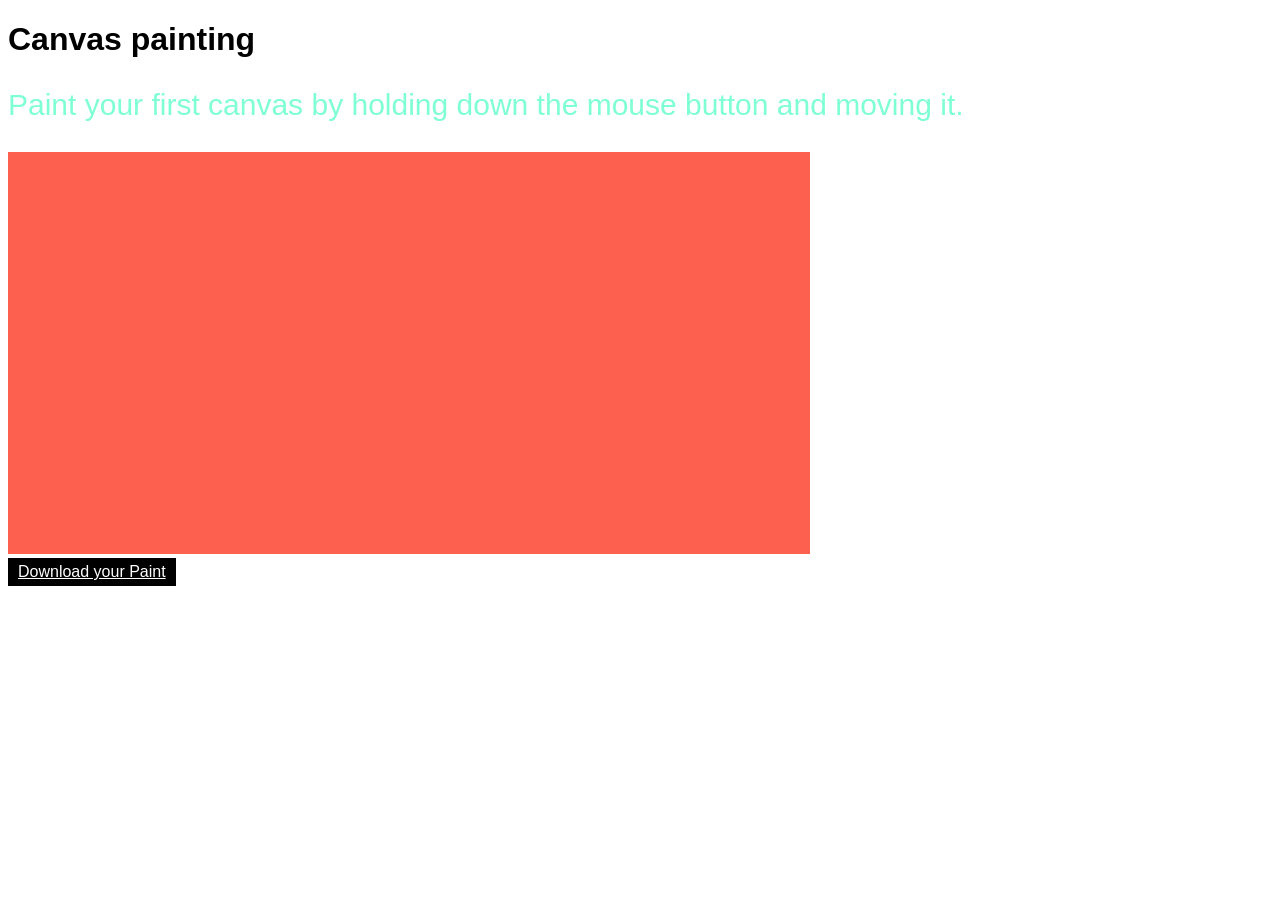
<file: index.html>
<!DOCTYPE html>
<html lang="en">
<head>
    <meta charset="UTF-8">
    <meta http-equiv="X-UA-Compatible" content="IE=edge">
    <meta name="viewport" content="width=device-width, initial-scale=1.0">
    <title>Canvas</title>
    <link rel="stylesheet" href="./style.css">
</head>
<body>
    <!-- Header section -->
    <header>
         <h1>Canvas painting</h1>

    <p>
        Paint your first canvas by holding down the mouse button and moving it.
       
    </p>

    </header>

    <!-- main section -->
     <main>
        <!-- canvas -->

        <section>
            <canvas width="800" height="400"></canvas> 
        </section>
        <!-- Canvas Download Section -->
        <section>
            <a href="" download="my_painting.png">Download your Paint</a>
   <script src="./canvas.js"></script>
        </section>
       

     </main>

      
      


       
</body>
</html>
</file>
<file: style.css>
html {
    font-family: sans-serif;
  }
  canvas {
    background: rgb(253, 96, 79);
    border: 1px solid rgb(253, 96, 79);
  }
  a {
    display: inline-block;
    background: rgb(0, 0, 0);
    color: #fff;
    padding: 5px 10px;
  }
  p {
    color: aquamarine;
    font-size: 30px;
  }
</file>
